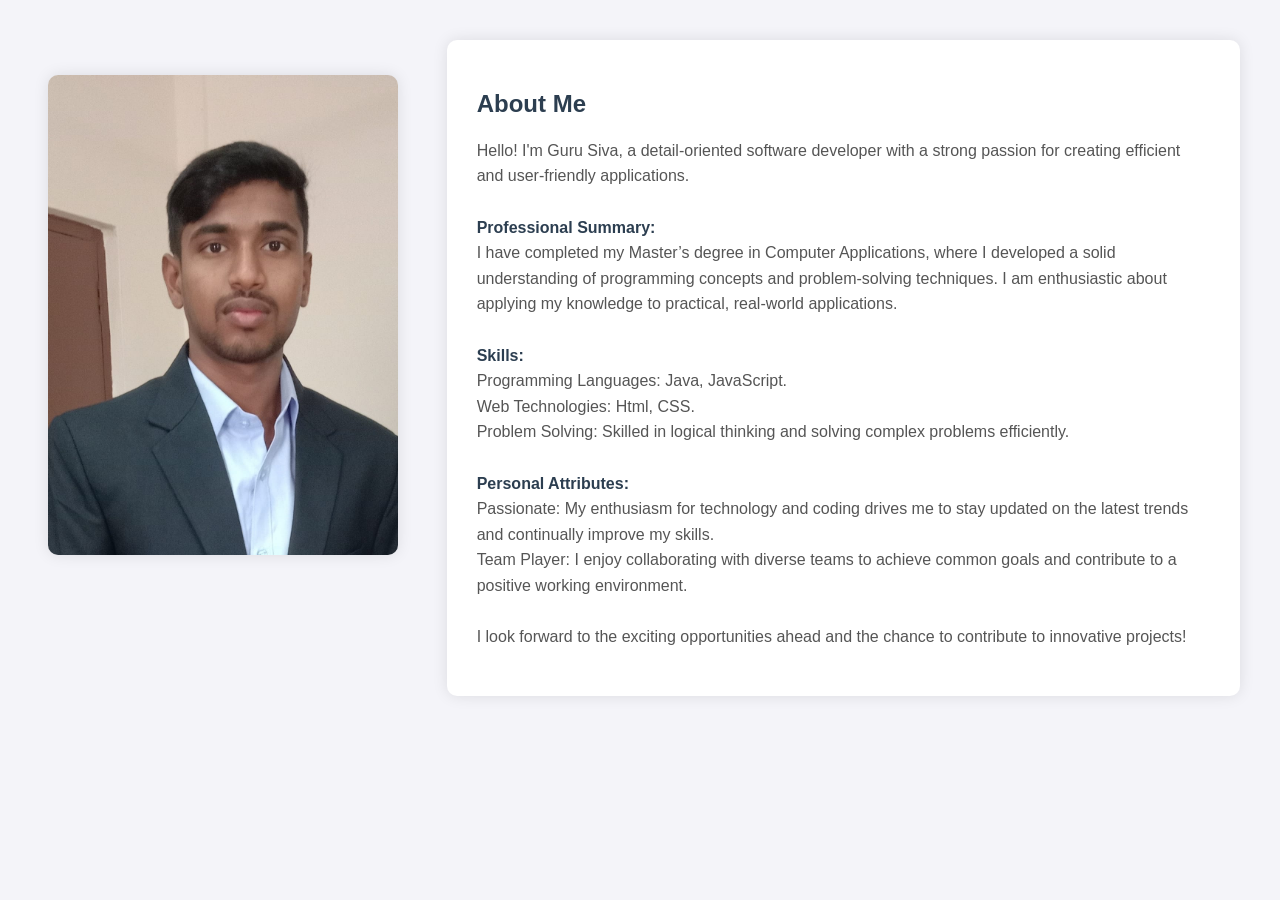
<file: about.html>
<!DOCTYPE html>
<html lang="en">
<head>
    <meta charset="UTF-8">
    <meta name="viewport" content="width=device-width, initial-scale=1.0">
    <title>About</title>
    <style>
        body {
            font-family: 'Segoe UI', Tahoma, Geneva, Verdana, sans-serif;
            margin: 40px;
            background-color: #f4f4f9;
            color: #333;
        }
        h2 {
            color: #2c3e50;
        }
        .container {
            display: flex;
            flex-direction: row;
            align-items: flex-start;
            gap: 40px;
        }
        .image {
            flex: 1;
            height: 550px;
            display: flex;
            justify-content: center;
            align-items: center;
        }
        .image img {
            height: 480px;
            width: 350px;
            border-radius: 10px;
            box-shadow: 0 0 15px rgba(0, 0, 0, 0.1);
        }
        .details {
            flex: 2;
            background-color: #fff;
            padding: 30px;
            border-radius: 10px;
            box-shadow: 0 0 15px rgba(0, 0, 0, 0.1);
        }
        .details p {
            line-height: 1.6;
            color: #555;
        }
        .details b {
            color: #2c3e50;
        }
    </style>
</head>
<body>
    <div class="container">
        <div class="image">
            <img src="images\siva.jpg" alt="Profile Picture">
        </div>
        <div class="details">
            <h2>About Me</h2>
            <p>
               Hello! I'm Guru Siva, a detail-oriented software developer with a strong passion for creating efficient and user-friendly applications.
                <br><br>

                <b>Professional Summary:</b>
                <br>
                I have completed my Master’s degree in Computer Applications, where I developed a solid understanding of programming concepts and problem-solving techniques. I am enthusiastic about applying my knowledge to practical, real-world applications.
                <br><br>

                <b>Skills:</b>
                <br>
                Programming Languages: Java, JavaScript.
                <br>
                Web Technologies: Html, CSS.
                <br>
                Problem Solving: Skilled in logical thinking and solving complex problems efficiently.
                <br><br>

                <b>Personal Attributes:</b>
                <br>
                Passionate: My enthusiasm for technology and coding drives me to stay updated on the latest trends and continually improve my skills.
                <br>
                Team Player: I enjoy collaborating with diverse teams to achieve common goals and contribute to a positive working environment.
                <br><br>

                <!-- <b>Achievements:</b>
                <br>
                I scored 60 out of 60 in Physics during my intermediate education, which strongly motivated me to pursue a career in technology and problem-solving.
                <br><br> -->

                I look forward to the exciting opportunities ahead and the chance to contribute to innovative projects!
            </p>
        </div>
    </div>
</body>
</html>
</file>
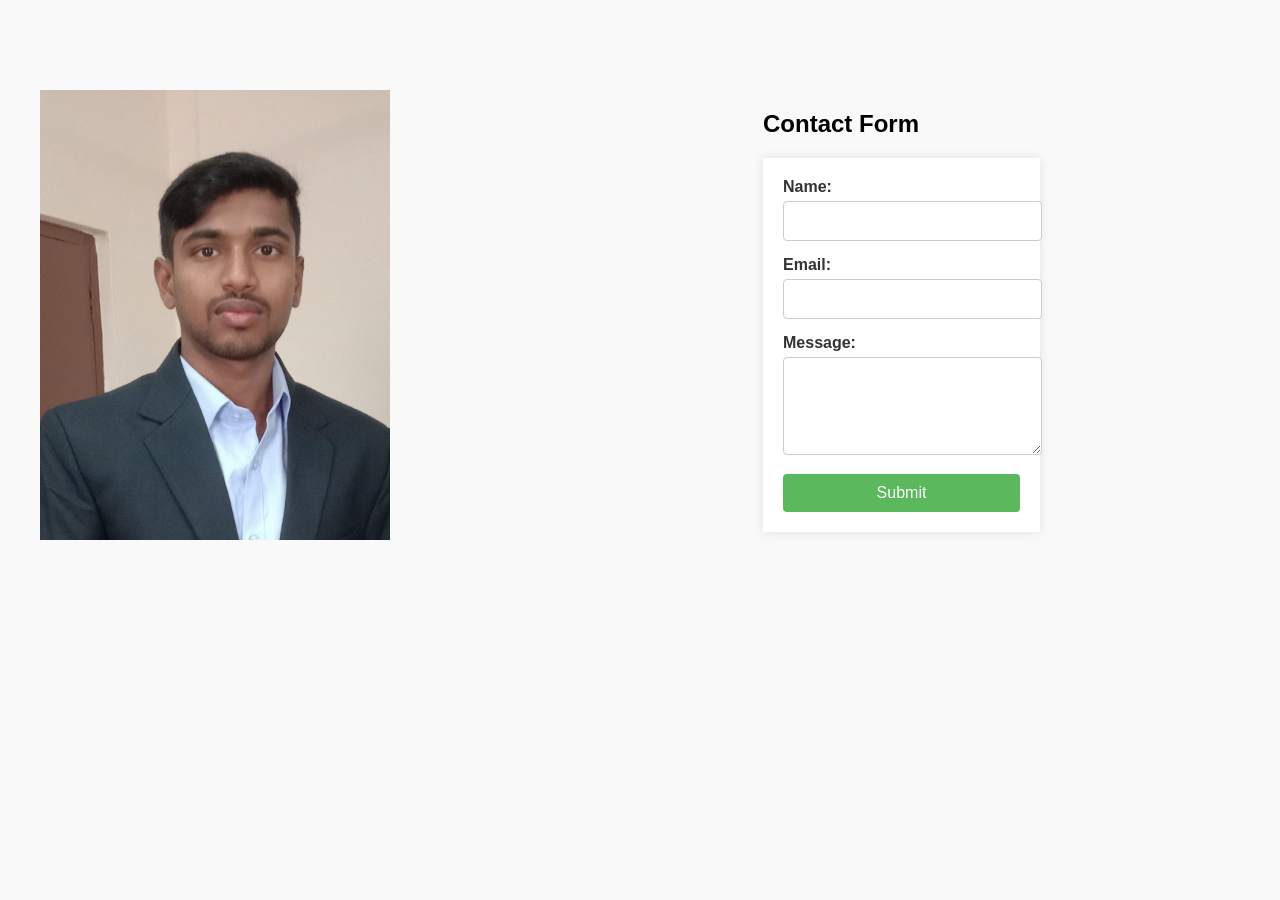
<file: contact.html>
<!DOCTYPE html>
<html lang="en">
<head>
    <meta charset="UTF-8">
    <meta name="viewport" content="width=device-width, initial-scale=1.0">
    <title>Contact Form</title>
    <style>
        body {
            font-family: 'Segoe UI', Tahoma, Geneva, Verdana, sans-serif;
            margin: 40px;
            background-color: #f9f9f9;
        }
        form {
            max-width: 400px;
            margin: auto;
            background-color: #fff;
            padding: 20px;
            box-shadow: 0 0 10px rgba(0, 0, 0, 0.1);
        }
        label {
            display: block;
            margin-bottom: 5px;
            font-weight: bold;
            color: #333;
        }
        input, textarea {
            width: 100%;
            padding: 10px;
            margin-bottom: 15px;
            border: 1px solid #ccc;
            border-radius: 4px;
            font-size: 16px;
            background-color: #fff;
        }
        button {
            display: block;
            width: 100%;
            padding: 10px;
            font-size: 16px;
            color: #fff;
            background-color: #5cb85c;
            border: none;
            border-radius: 4px;
            cursor: pointer;
        }
        button:hover {
            background-color: #4cae4c;
        }
        .image {
            margin-top: 50px;
            height: 500px;
            width: 350px;
            float: left;
            position: fixed;
        }
        .image img {
            height: 450px;
            width: 350px;
        }
        .details {
            float: right;
            margin-top: 50px;
            margin-right: 200px;
        }
    </style>
</head>
<body>
    <div class="image">
        <img src="images\siva.jpg" alt="Contact Image">
    </div>
    <div class="details">
        <h2>Contact Form</h2>
        <form action="#" method="post">
            <label for="name">Name:</label>
            <input type="text" id="name" name="name" required>
            
            <label for="email">Email:</label>
            <input type="email" id="email" name="email" required>
            
            <label for="message">Message:</label>
            <textarea id="message" name="message" rows="4" required></textarea>
            
            <button type="submit">Submit</button>
        </form>
    </div>
</body>
</html>
</file>
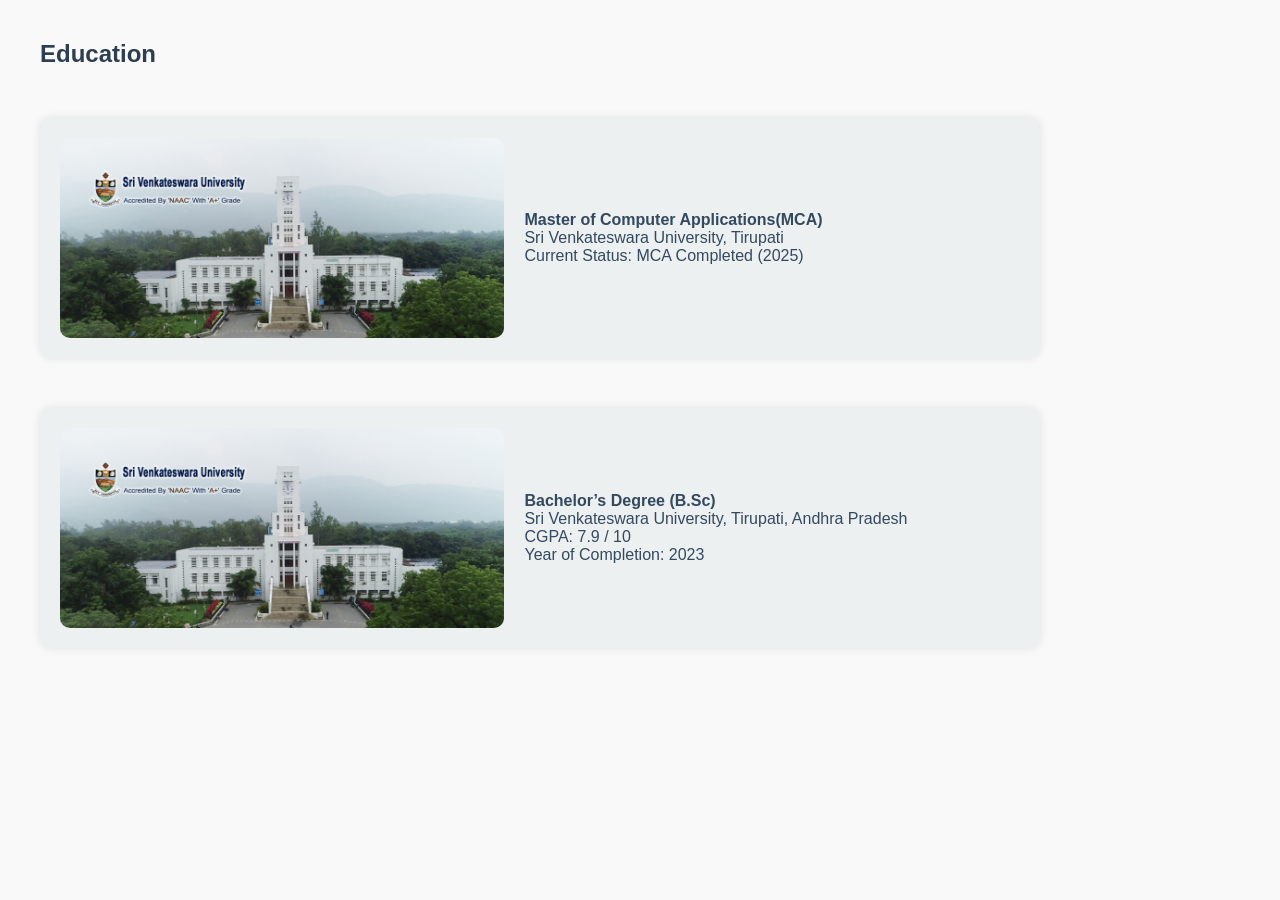
<file: education.html>
<!DOCTYPE html>
<html lang="en">
<head>
    <meta charset="UTF-8">
    <meta name="viewport" content="width=device-width, initial-scale=1.0">
    <title>Education Details</title>
    <style>
        body {
            font-family: 'Segoe UI', Tahoma, Geneva, Verdana, sans-serif;
            margin: 40px;
            background-color: #f9f9f9;
            color: #333;
        }
        h2 {
            color: #2c3e50;
        }
        .image {
            margin-top: 50px;
            height: 200px;
            width: 80%;
            position: relative;
            background-color: #ecf0f1;
            border-radius: 10px;
            padding: 20px;
            box-shadow: 0 0 10px rgba(0, 0, 0, 0.1);
            display: flex;
            align-items: center;
            margin-bottom: 30px;
        }
        .image img {
            height: 100%;
            border-radius: 10px;
        }
        .details {
            padding-left: 20px;
            display: flex;
            flex-direction: column;
            justify-content: center;
        }
        .details p {
            margin: 0;
            color: #34495e;
            font-size: 16px;
        }
        .details p span {
            font-weight: bold;
        }
    </style>
</head>
<body>
    <h2>Education</h2>

    <div class="image">
        <img src="images\Sri venkateswara university.png" alt="CIET Logo">
        <div class="details">
            <p><span>Master of Computer Applications(MCA)</span></p>
            <p>Sri Venkateswara University, Tirupati</p>
        
           <p>Current Status: MCA Completed (2025)</p>
        </div>
    </div>

    <div class="image">
        <img src="images\Sri venkateswara university.png" alt="PSR College Logo">
        <div class="details">
           <p><span>Bachelor’s Degree (B.Sc)</span></p>
           <p>Sri Venkateswara University, Tirupati, Andhra Pradesh</p>
           <p>CGPA: 7.9 / 10</p>
           <p>Year of Completion: 2023</p>
        </div>
    </div>
</body>
</html>
</file>
